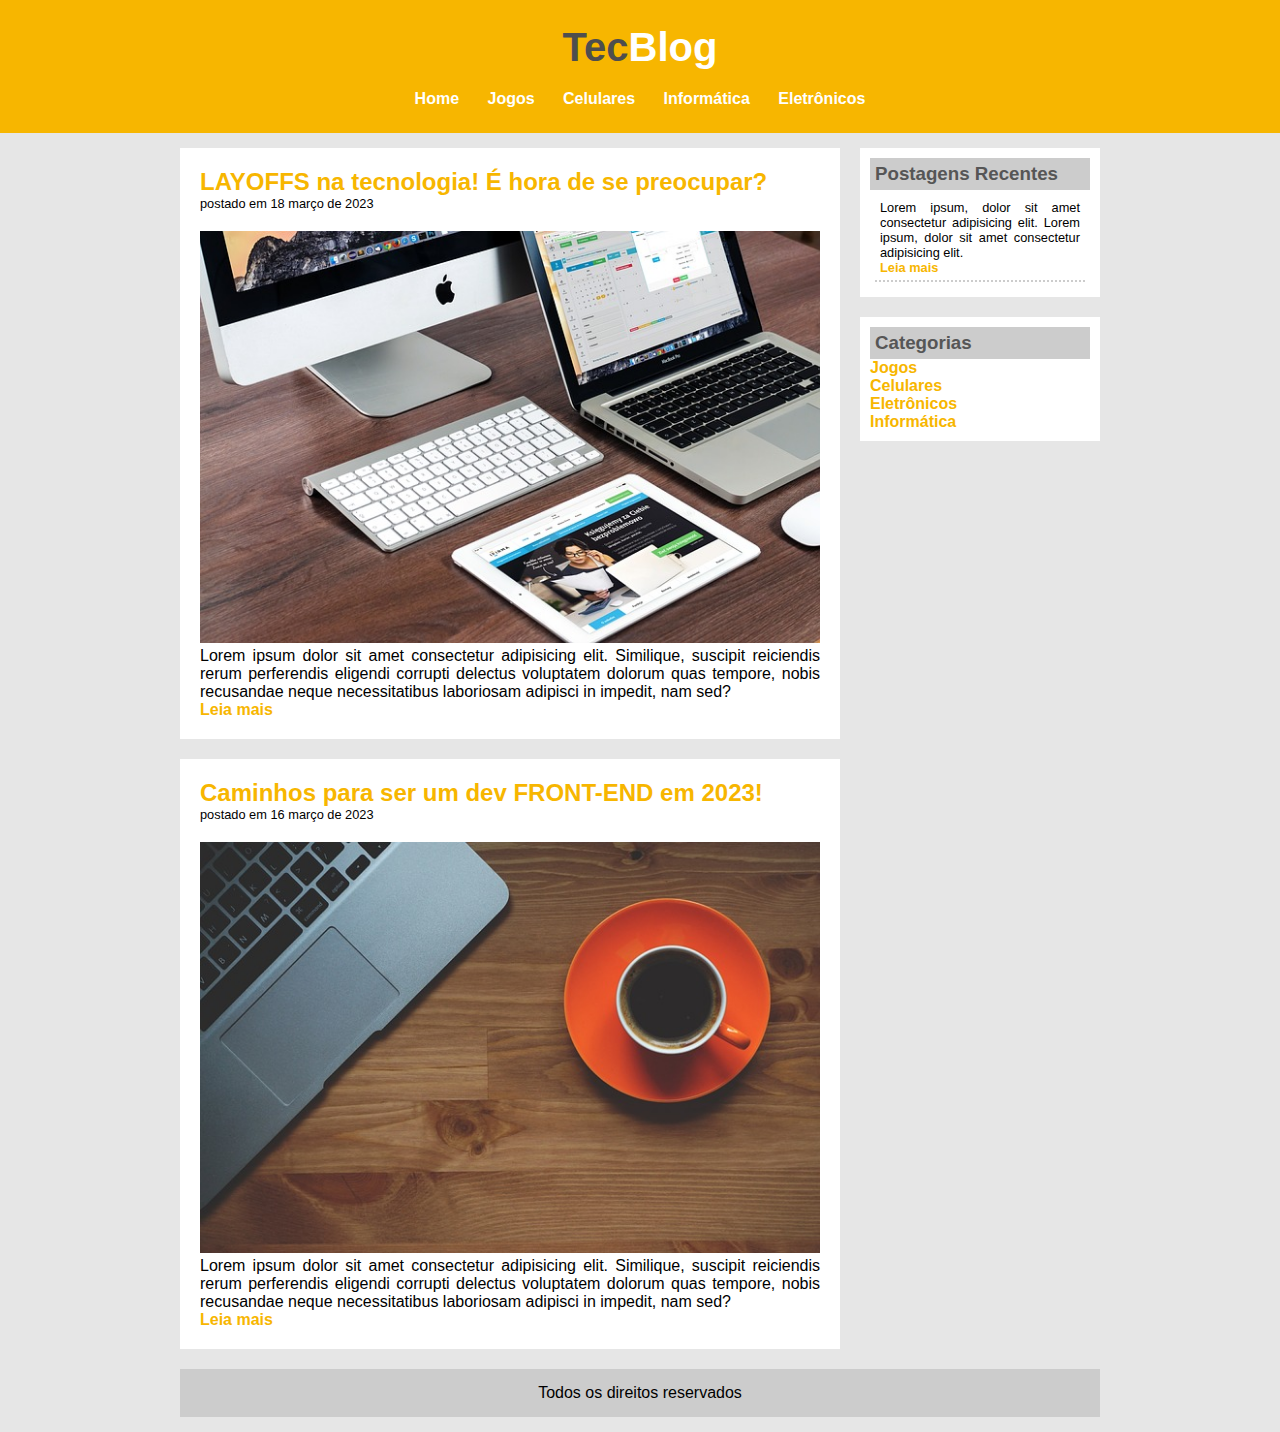
<file: index.html>
<!DOCTYPE html>
<html lang="en">

<head>
    <meta charset="UTF-8">
    <meta http-equiv="X-UA-Compatible" content="IE=edge">
    <meta name="viewport" content="width=device-width, initial-scale=1.0">

    <title>Tec Blog</title>
    <link rel="stylesheet" type="text/css" href="css/style.css">
</head>

<body>

    <div id="area-cabecalho">
        <div id="area-logo">
            <h1>Tec<span class="branco">Blog</span></h1>
        </div>
        <div id="area-menu">
            <a href="https://www.google.com.br">Home</a>
            <a href="https://www.google.com.br">Jogos</a>
            <a href="https://www.google.com.br">Celulares</a>
            <a href="https://www.google.com.br">Informática</a>
            <a href="https://www.google.com.br">Eletrônicos</a>
        </div>
    </div>
    <div id="area-principal">
        <div id="area-postagens">
            <!--Abertura Postagem-->
            <div class="postagem">
                <h2>LAYOFFS na tecnologia! É hora de se preocupar?</h2>
                <span class="data-postagem">postado em 18 março de 2023</span>
                <img width="620px" src="imagens/imagem2.jpg">
                <p>Lorem ipsum dolor sit amet consectetur adipisicing elit. Similique, suscipit reiciendis rerum
                    perferendis eligendi corrupti delectus voluptatem dolorum quas tempore, nobis recusandae neque
                    necessitatibus laboriosam adipisci in impedit, nam sed?</p>
                <a href="">Leia mais</a>
            </div>
            <div class="postagem">
                <h2>Caminhos para ser um dev FRONT-END em 2023!</h2>
                <span class="data-postagem">postado em 16 março de 2023</span>
                <img width="620px" src="imagens/imagem1.jpg">
                <p>Lorem ipsum dolor sit amet consectetur adipisicing elit. Similique, suscipit reiciendis rerum
                    perferendis eligendi corrupti delectus voluptatem dolorum quas tempore, nobis recusandae neque
                    necessitatibus laboriosam adipisci in impedit, nam sed?</p>
                <a href="">Leia mais</a>
            </div>

        </div><!--// Fechamento Postagem-->
        <div class="area-lateral">

            <div class="conteudo-lateral">

                <h3>Postagens Recentes</h3>
                <div class="postagem-lateral">
                    <p>Lorem ipsum, dolor sit amet consectetur adipisicing elit. Lorem ipsum, dolor
                        sit amet consectetur adipisicing elit.</p>
                    <a href="">Leia mais</a>
                </div>
            </div>

            <div class="conteudo-lateral">

                <h3>Categorias</h3>

                <a href="">Jogos</a><br>
                <a href="">Celulares</a><br>
                <a href="">Eletrônicos</a><br>
                <a href="">Informática</a><br>

            </div>

        </div>
        <div id="rodape">
            Todos os direitos reservados
        </div>

    </div>
</body>

</html>
</file>
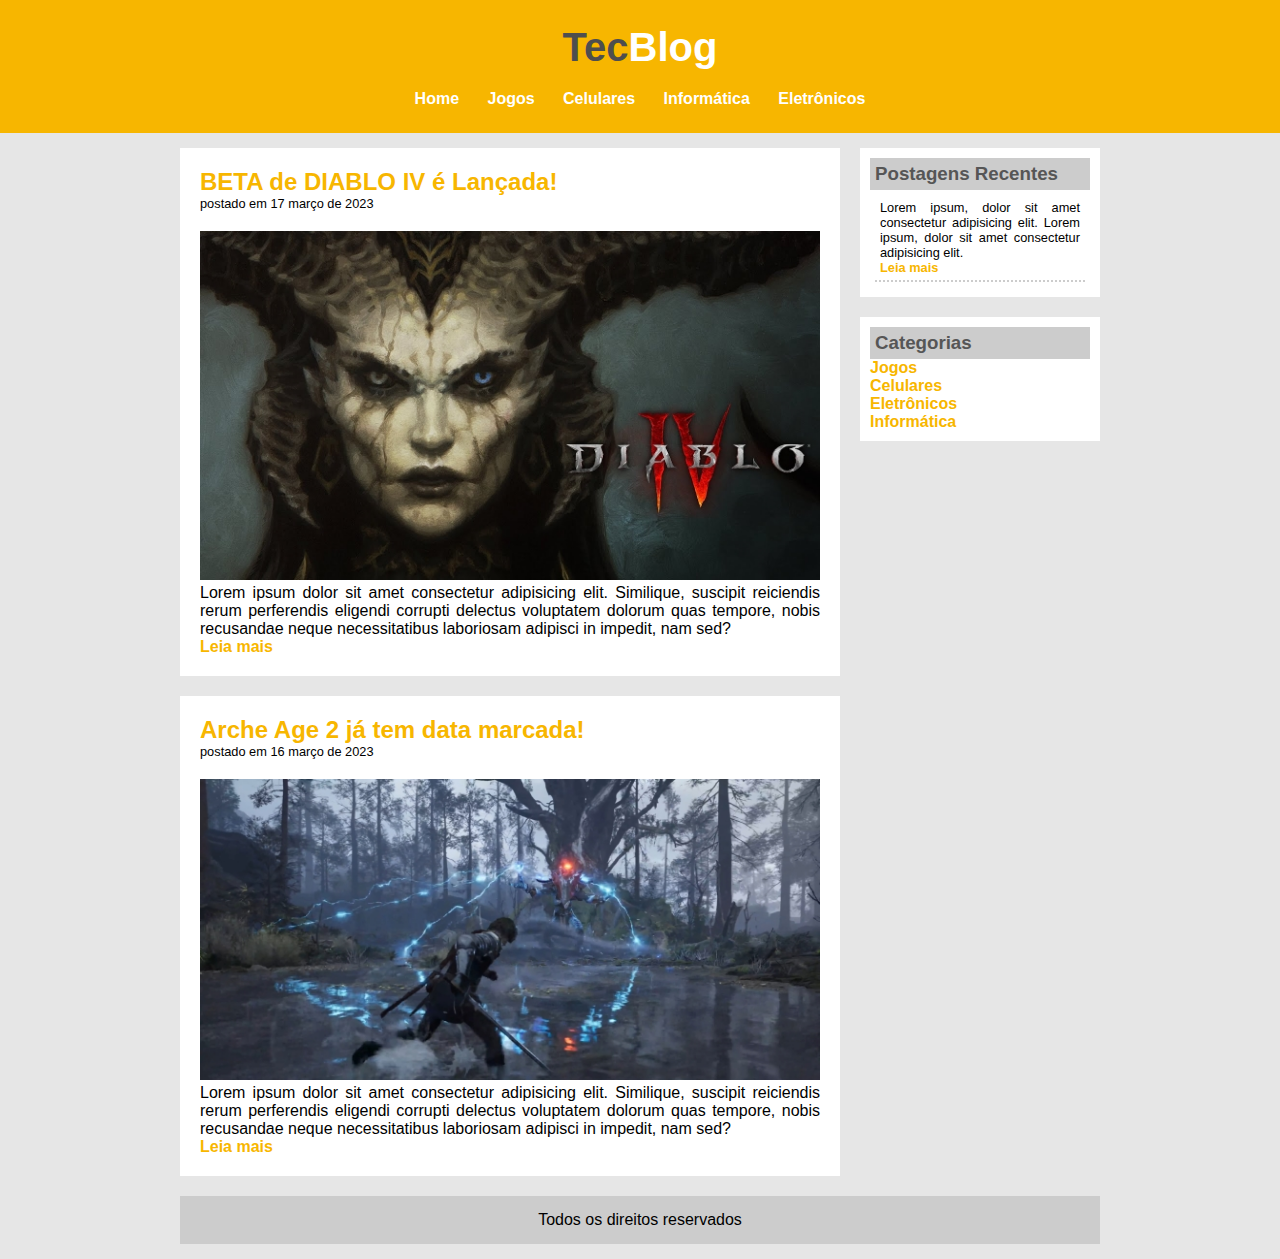
<file: Jogos.html>
<!DOCTYPE html>
<html lang="en">

<head>
    <meta charset="UTF-8">
    <meta http-equiv="X-UA-Compatible" content="IE=edge">
    <meta name="viewport" content="width=device-width, initial-scale=1.0">

    <title>Tec Blog</title>
    <link rel="stylesheet" type="text/css" href="css/style.css">
</head>

<body>

    <div id="area-cabecalho">
        <div id="area-logo">
            <h1>Tec<span class="branco">Blog</span></h1>
        </div>
        <div id="area-menu">
            <a href="index.html">Home</a>
            <a href="Jogos.html">Jogos</a>
            <a href="index.html">Celulares</a>
            <a href="index.html">Informática</a>
            <a href="index.html">Eletrônicos</a>
        </div>
    </div>
    <div id="area-principal">
        <div id="area-postagens">
            <!--Abertura Postagem-->
            <div class="postagem">
                <h2>BETA de DIABLO IV é Lançada!</h2>
                <span class="data-postagem">postado em 17 março de 2023</span>
                <img width="620px" src="imagens/jogo1.jpg">
                <p>Lorem ipsum dolor sit amet consectetur adipisicing elit. Similique, suscipit reiciendis rerum
                    perferendis eligendi corrupti delectus voluptatem dolorum quas tempore, nobis recusandae neque
                    necessitatibus laboriosam adipisci in impedit, nam sed?</p>
                <a href="">Leia mais</a>
            </div>
            <div class="postagem">
                <h2>Arche Age 2 já tem data marcada!</h2>
                <span class="data-postagem">postado em 16 março de 2023</span>
                <img width="620px" src="imagens/jogo2.jpg">
                <p>Lorem ipsum dolor sit amet consectetur adipisicing elit. Similique, suscipit reiciendis rerum
                    perferendis eligendi corrupti delectus voluptatem dolorum quas tempore, nobis recusandae neque
                    necessitatibus laboriosam adipisci in impedit, nam sed?</p>
                <a href="">Leia mais</a>
            </div>

        </div><!--// Fechamento Postagem-->
        <div class="area-lateral">

            <div class="conteudo-lateral">

                <h3>Postagens Recentes</h3>
                <div class="postagem-lateral">
                    <p>Lorem ipsum, dolor sit amet consectetur adipisicing elit. Lorem ipsum, dolor
                        sit amet consectetur adipisicing elit.</p>
                    <a href="">Leia mais</a>
                </div>
            </div>

            <div class="conteudo-lateral">

                <h3>Categorias</h3>

                <a href="">Jogos</a><br>
                <a href="">Celulares</a><br>
                <a href="">Eletrônicos</a><br>
                <a href="">Informática</a><br>

            </div>

        </div>
        <div id="rodape">
            Todos os direitos reservados
        </div>

    </div>
</body>

</html>
</file>
<file: css/style.css>
/* LIMPANDO FORMATAÇÕES PADRÃO*/
* {
    margin: 0;
    padding: 0;
}

body {
    font-size: 1em;
    font-family: "Trebuchet MS", Helvetica, sans-serif;
    background: #e6e6e6;
}

/* 
***Layout***
*/
#area-cabecalho {
    background: #f7b600;
    padding: 15px;
    text-align: center;
}

#area-logo {
    padding: 10px;
}

#area-menu {
    padding: 10px;
}

#area-principal {
    width: 920px;
    margin: 0 auto;
    padding: 15px;
}

#area-postagens {
    width: 660px;
    float: left;
}

.area-lateral {
    width: 240px;
    float: right;
}

.postagem{
    padding: 20px;
    margin-bottom: 20px;
    background: white;
}

.conteudo-lateral{
background: white;
padding: 10px;
margin-bottom: 20px;
}

#rodape {
    clear: both;
    text-align: center;
    padding: 15px;
    background: #ccc;
}

/* 
***Formatação de Menu***
*/
a {
    text-decoration: none;
    font-weight: bold
}

a:link, a:visited {
    color: #f7b600;
    
}

a:hover {
    text-decoration: underline;
}

#area-cabecalho a:link, #area-cabecalho a:visited {
    color: white;
    padding: 8px 12px;
}

#area-cabecalho a:hover {
    color: #f7b600;
    background: white;
}

/* 
***Formatação em Geral***
*/
h1 {
    color: #4e4e4e;
    font-size: 2.5em;
}
h2{
    color: #f7b600;
}

h3{
    color: #565656;
    background-color: #ccc;
    padding: 5px;
}
.branco {
    color: white;
}
.data-postagem{
    font-size: 0.8em;
    border-bottom: 1px #f4f4f4;
    padding-bottom: 10px;
    margin-bottom: 10px;
    display: block;
}
p{
    text-align: justify;
}
.postagem-lateral{
font-size: 0.8em;
padding: 5px;
border-bottom: 2px dotted #ccc ;
margin:  5px;
}
</file>
